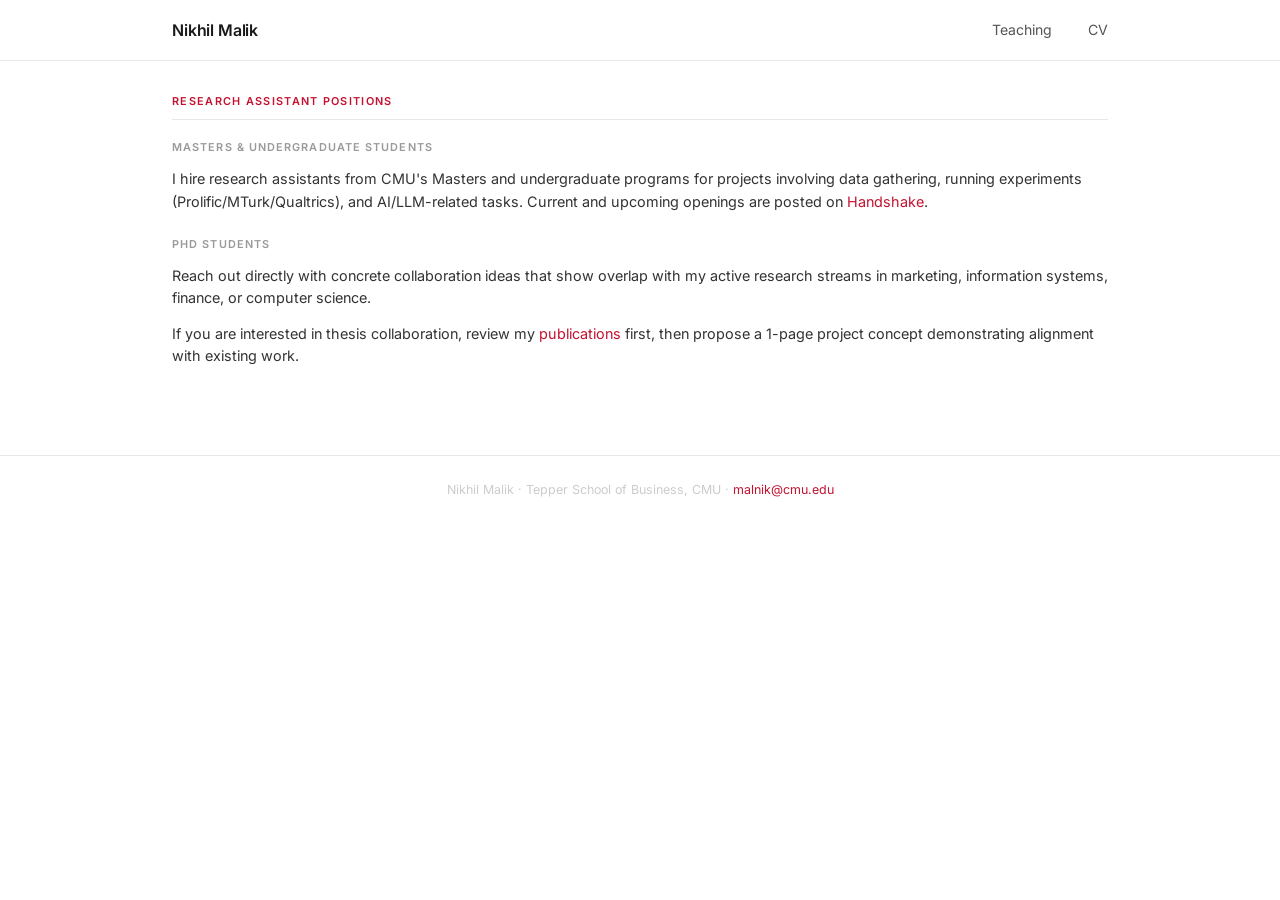
<file: ra.html>
<!DOCTYPE html>
<html lang="en">
<head>
  <meta charset="UTF-8" />
  <meta name="viewport" content="width=device-width, initial-scale=1.0" />
  <title>RA Positions — Nikhil Malik</title>
  <link rel="stylesheet" href="style.css" />
</head>
<body>

<header>
  <div class="wrap">
    <a href="index.html" class="brand">Nikhil Malik</a>
    <nav>
      <a href="teaching.html">Teaching</a>
      <a href="assets/cv.pdf" target="_blank">CV</a>
    </nav>
  </div>
</header>

<main>
  <div class="wrap">

    <div class="section">
      <div class="section-title">Research Assistant Positions</div>

      <div class="paper-group-label" style="margin-top:0;">Masters &amp; Undergraduate Students</div>

      <p style="font-size:0.9rem; color:#333; margin-bottom:0.8rem;">
        I hire research assistants from CMU's Masters and undergraduate programs for projects involving
        data gathering, running experiments (Prolific/MTurk/Qualtrics), and AI/LLM-related tasks.
        Current and upcoming openings are posted on
        <a href="https://app.joinhandshake.com" target="_blank">Handshake</a>.
      </p>

      <div class="paper-group-label">PhD Students</div>

      <p style="font-size:0.9rem; color:#333; margin-bottom:0.8rem;">
        Reach out directly with concrete collaboration ideas that show overlap with my active research
        streams in marketing, information systems, finance, or computer science.
      </p>

      <p style="font-size:0.9rem; color:#333; margin-bottom:1.5rem;">
        If you are interested in thesis collaboration, review my
        <a href="index.html">publications</a> first, then propose a 1-page project concept
        demonstrating alignment with existing work.
      </p>

    </div>

  </div>
</main>

<footer>
  <div class="wrap">
    Nikhil Malik &middot; Tepper School of Business, CMU &middot;
    <a href="mailto:malnik@cmu.edu">malnik@cmu.edu</a>
  </div>
</footer>

</body>
</html>
</file>
<file: style.css>
@import url('https://fonts.googleapis.com/css2?family=Inter:wght@300;400;500;600&display=swap');

*, *::before, *::after {
  box-sizing: border-box;
  margin: 0;
  padding: 0;
}

body {
  font-family: 'Inter', -apple-system, BlinkMacSystemFont, sans-serif;
  font-size: 15.5px;
  line-height: 1.55;
  color: #1a1a1a;
  background: #fff;
  -webkit-font-smoothing: antialiased;
}

a {
  color: #C41230;
  text-decoration: none;
}

a:hover {
  text-decoration: underline;
}

.wrap {
  max-width: 1000px;
  margin: 0 auto;
  padding: 0 2rem;
}

/* ── HEADER / NAV ── */
header {
  border-bottom: 1px solid #e8e8e8;
  padding: 1.1rem 0;
}

header .wrap {
  display: flex;
  justify-content: space-between;
  align-items: center;
}

.brand {
  font-weight: 600;
  font-size: 1rem;
  color: #1a1a1a;
  letter-spacing: -0.01em;
}

.brand:hover { text-decoration: none; }

nav a {
  font-size: 0.88rem;
  color: #555;
  margin-left: 2rem;
}

nav a:hover { color: #C41230; text-decoration: none; }
nav a.active { color: #C41230; font-weight: 500; }

/* ── MAIN ── */
main {
  padding: 2rem 0 3.5rem;
}

/* ── PROFILE (index) ── */
.profile {
  display: flex;
  gap: 2.5rem;
  align-items: stretch;
  margin-bottom: 2rem;
}

.profile-photo-wrap {
  flex-shrink: 0;
}

.profile-photo {
  width: 220px;
  height: 440px;
  display: block;
  border-radius: 6px;
  object-fit: cover;
  object-position: top;
  border: 1px solid #e8e8e8;
}

.profile-info h1 {
  font-size: 1.55rem;
  font-weight: 700;
  letter-spacing: -0.02em;
  margin-bottom: 0.2rem;
}

.profile-info .position {
  font-size: 0.9rem;
  color: #444;
  margin-bottom: 0.05rem;
}

.profile-info .position-sub {
  font-size: 0.87rem;
  color: #888;
  margin-bottom: 1.1rem;
}

.profile-info p {
  font-size: 0.91rem;
  color: #333;
  margin-bottom: 0.85rem;
}

.profile-links {
  display: flex;
  flex-wrap: wrap;
  gap: 0.45rem;
  margin-top: 1.1rem;
}

.profile-links a {
  font-size: 0.78rem;
  padding: 0.22rem 0.7rem;
  border: 1px solid #C41230;
  border-radius: 3px;
  color: #C41230;
  transition: background 0.15s, color 0.15s;
}

.profile-links a:hover {
  background: #C41230;
  color: #fff;
  text-decoration: none;
}

/* ── SECTIONS ── */
.section {
  margin-bottom: 2rem;
}

.section-title {
  font-size: 0.68rem;
  font-weight: 600;
  letter-spacing: 0.12em;
  text-transform: uppercase;
  color: #C41230;
  margin-bottom: 1.2rem;
  padding-bottom: 0.55rem;
  border-bottom: 1px solid #e8e8e8;
}

/* ── TIMELINE (profile) ── */
.timeline-list {
  list-style: none;
}

.timeline-list li {
  display: flex;
  gap: 1rem;
  font-size: 0.89rem;
  padding: 0.35rem 0;
  border-bottom: 1px solid #f3f3f3;
}

.timeline-list li:last-child { border-bottom: none; }

.timeline-year {
  color: #bbb;
  font-size: 0.82rem;
  width: 54px;
  flex-shrink: 0;
  padding-top: 0.05rem;
}

/* ── NEWS ── */
.news-list {
  list-style: none;
  max-width: 560px;
}

.news-list li {
  display: flex;
  gap: 1.5rem;
  font-size: 0.89rem;
  padding: 0.45rem 0;
  border-bottom: 1px solid #f3f3f3;
}

.news-list li:last-child { border-bottom: none; }

.news-year {
  color: #bbb;
  font-size: 0.82rem;
  min-width: 58px;
  padding-top: 0.08rem;
  flex-shrink: 0;
}

/* ── PAPERS ── */
.paper-group-label {
  font-size: 0.68rem;
  font-weight: 600;
  letter-spacing: 0.1em;
  text-transform: uppercase;
  color: #999;
  margin-bottom: 0.8rem;
  margin-top: 1.4rem;
}

.paper-group-label:first-child { margin-top: 0; }

.paper {
  margin-bottom: 0.7rem;
  padding: 0.65rem 0.85rem;
  background: #fafafa;
  border: 1px solid #efefef;
  border-left: 2px solid #e0e0e0;
  border-radius: 4px;
  transition: border-color 0.15s, background 0.15s;
}

.paper:hover {
  border-left-color: #C41230;
  background: #fff8f8;
}

.paper .title {
  font-weight: 300;
  font-size: 0.92rem;
  color: #1a1a1a;
  line-height: 1.5;
  margin-bottom: 0.1rem;
}

.paper .authors {
  display: inline;
  font-size: 0.84rem;
  color: #666;
}

.paper .authors::after {
  content: ' · ';
  color: #ccc;
}

.paper .venue {
  display: inline;
  font-size: 0.84rem;
  color: #444;
}

.paper .venue em {
  font-weight: 600;
  font-style: italic;
}

.paper-links {
  display: inline;
  margin-left: 0.5rem;
}

.badge {
  display: inline-block;
  font-size: 0.68rem;
  font-weight: 600;
  letter-spacing: 0.04em;
  text-transform: uppercase;
  padding: 0.1rem 0.45rem;
  border-radius: 2px;
  margin-right: 0.35rem;
  vertical-align: middle;
}

.badge-published   { background: #e8f5e9; color: #2e7d32; }
.badge-forthcoming { background: #fff3e0; color: #c45000; }
.badge-rr          { background: #fff3e0; color: #c45000; }
.badge-wip         { background: #f4f4f4; color: #777; font-weight: 400; }

.paper-links a {
  font-size: 0.79rem;
  color: #C41230;
  margin-right: 0.85rem;
}

/* ── PAPER EXPANDER ── */
.paper-expand {
  margin-top: 0.4rem;
}

.paper-expand > summary {
  font-size: 0.75rem;
  color: #aaa;
  cursor: pointer;
  list-style: none;
  display: inline-flex;
  align-items: center;
  gap: 0.3rem;
}

.paper-expand > summary::-webkit-details-marker { display: none; }

.paper-expand > summary::before {
  content: '▸';
  font-size: 0.6rem;
  display: inline-block;
  transition: transform 0.15s;
}

.paper-expand[open] > summary::before { transform: rotate(90deg); }

.paper-expand > summary:hover { color: #C41230; }

.paper-expand-body {
  margin-top: 0.5rem;
  font-size: 0.82rem;
  color: #555;
  line-height: 1.6;
}

.paper-figure img {
  max-width: 100%;
  border: 1px solid #e8e8e8;
  border-radius: 4px;
  display: block;
}

.paper-figure figcaption {
  font-size: 0.76rem;
  color: #888;
  margin-top: 0.4rem;
  line-height: 1.5;
}

/* ── TEACHING ── */
.course {
  margin-bottom: 1.3rem;
  padding-bottom: 1.3rem;
  border-bottom: 1px solid #f3f3f3;
}

.course:last-child { border-bottom: none; }

.course-name {
  font-weight: 500;
  font-size: 0.92rem;
}

.course-meta {
  font-size: 0.85rem;
  color: #666;
}

.course-semesters {
  font-size: 0.82rem;
  color: #aaa;
}

/* ── STUDENTS ── */
.student {
  font-size: 0.9rem;
  padding: 0.42rem 0;
  border-bottom: 1px solid #f3f3f3;
  display: flex;
  gap: 0.5rem;
  align-items: baseline;
  flex-wrap: wrap;
}

.student:last-child { border-bottom: none; }

.student-name { font-weight: 500; }

.student-placement {
  color: #777;
  font-size: 0.84rem;
}

/* Dissertation committee — compact, less prominent */
.student-compact {
  font-size: 0.82rem;
  color: #999;
  line-height: 1.5;
  padding: 0.18rem 0;
  border-bottom: 1px solid #f5f5f5;
}

.student-compact:last-child { border-bottom: none; }

/* ── AWARDS ── */
.award {
  font-size: 0.9rem;
  padding: 0.38rem 0;
  display: flex;
  gap: 1.5rem;
  border-bottom: 1px solid #f3f3f3;
  align-items: baseline;
}

.award:last-child { border-bottom: none; }
.award-year { color: #bbb; min-width: 36px; font-size: 0.82rem; flex-shrink: 0; }

/* ── SERVICE ── */
.service-list {
  list-style: none;
}

.service-list li {
  font-size: 0.9rem;
  padding: 0.35rem 0;
  border-bottom: 1px solid #f3f3f3;
}

.service-list li:last-child { border-bottom: none; }

/* ── DROPDOWNS ── */
.dropdown-section {
  margin-top: 0;
}

.dropdown-section > summary {
  cursor: pointer;
  list-style: none;
  display: flex;
  align-items: center;
  gap: 0.5rem;
  padding: 0.3rem 0.5rem;
  margin-left: -0.5rem;
  border-radius: 3px;
  transition: background 0.12s;
}

.dropdown-section > summary:hover {
  background: #f5f5f5;
}

.dropdown-section > summary::-webkit-details-marker { display: none; }

.dropdown-section > summary::before {
  content: '▸';
  font-size: 0.7rem;
  color: #999;
  transition: transform 0.15s;
  display: inline-block;
}

.dropdown-section[open] > summary::before {
  transform: rotate(90deg);
  color: #C41230;
}

.dropdown-section > summary:hover::before {
  color: #C41230;
}

.dropdown-section > summary::after {
  content: none;
}

.dropdown-sublabel {
  margin-top: 0.9rem !important;
  margin-bottom: 0.4rem !important;
}

/* ── GRADUATE COURSE PAGE ── */
.teaching-course {
  margin-bottom: 0.7rem;
  padding: 0.65rem 0.85rem;
  background: #fafafa;
  border: 1px solid #efefef;
  border-left: 2px solid #e0e0e0;
  border-radius: 4px;
  transition: border-color 0.15s, background 0.15s;
}

.teaching-course:hover {
  border-left-color: #C41230;
  background: #fff8f8;
}

.teaching-course-title {
  font-size: 1rem;
  font-weight: 500;
  color: #1a1a1a;
}

.teaching-course-title a {
  color: #1a1a1a;
}

.teaching-course-title a:hover {
  color: #C41230;
  text-decoration: none;
}

.guest-lecture-list {
  list-style: none;
}

.guest-lecture-list li {
  display: flex;
  gap: 1.5rem;
  font-size: 0.85rem;
  color: #444;
  padding: 0.35rem 0;
  border-bottom: 1px solid #f3f3f3;
}

.guest-lecture-list li:last-child { border-bottom: none; }

.teaching-variant {
  font-size: 0.78rem;
  color: #999;
  line-height: 1.7;
}

.course-variants {
  margin-bottom: 1.4rem;
  border-left: 2px solid #ececec;
  padding-left: 0.85rem;
}

.course-variant-item {
  margin-bottom: 0.5rem;
}

.course-variant-name {
  font-size: 0.9rem;
  font-weight: 500;
  color: #1a1a1a;
  display: block;
}

.course-variant-meta {
  font-size: 0.78rem;
  color: #888;
  display: block;
}

.course-desc {
  font-size: 0.9rem;
  color: #333;
  margin-bottom: 1.5rem;
  line-height: 1.6;
}

.case-study {
  font-size: 0.82rem;
  color: #666;
  padding: 0.2rem 0;
  border-bottom: 1px solid #f3f3f3;
}

.case-study:last-of-type { border-bottom: none; }

.case-study a {
  color: #555;
  font-weight: 500;
}

.case-study a:hover {
  color: #C41230;
  text-decoration: none;
}

.case-study span {
  color: #999;
  font-size: 0.78rem;
  margin-left: 0.4rem;
}

.topic-grid {
  display: grid;
  grid-template-columns: repeat(2, 1fr);
  gap: 0.35rem 2rem;
  margin-bottom: 0.5rem;
  font-size: 0.88rem;
  color: #444;
}

/* ── AI COURSE PAGE ── */
.ai-part-label {
  font-size: 1.15rem;
  font-weight: 600;
  color: #1a1a1a;
  margin-top: 2rem;
  margin-bottom: 1rem;
  padding-bottom: 0.5rem;
  border-bottom: 1px solid #e8e8e8;
  letter-spacing: -0.01em;
}

.ai-topic {
  margin-bottom: 1.3rem;
}

.ai-topic-name {
  font-size: 1.0rem;
  font-weight: 500;
  color: #333;
  margin-bottom: 0.25rem;
  display: flex;
  align-items: center;
  gap: 0.7rem;
  flex-wrap: wrap;
  line-height: 1.4;
}

.ai-readings {
  font-size: 0.76rem;
  color: #888;
  line-height: 1.6;
  margin-top: 0.1rem;
}

.ai-readings a {
  color: #666;
}

.ai-readings a:hover {
  color: #C41230;
  text-decoration: none;
}

.ai-readings em {
  font-style: italic;
}

.exercise-badge {
  font-size: 0.7rem;
  font-weight: 600;
  color: #C41230 !important;
  border: 1px solid #C41230;
  border-radius: 3px;
  padding: 0.12rem 0.55rem;
  white-space: nowrap;
  text-decoration: none !important;
  transition: background 0.15s, color 0.15s;
  line-height: 1;
}

.exercise-badge:hover {
  background: #C41230;
  color: #fff !important;
}

.ai-ack-grid {
  display: grid;
  grid-template-columns: repeat(2, 1fr);
  gap: 0.6rem 2rem;
  margin-top: 0.5rem;
}

.ai-ack-item {
  font-size: 0.84rem;
}

.ai-ack-item a {
  font-weight: 500;
  color: #1a1a1a;
}

.ai-ack-item span {
  display: block;
  font-size: 0.76rem;
  color: #888;
}

/* ── FOOTER ── */
footer {
  border-top: 1px solid #e8e8e8;
  padding: 1.5rem 0;
  text-align: center;
  font-size: 0.78rem;
  color: #ccc;
}

/* ── RESPONSIVE ── */
@media (max-width: 580px) {
  .profile { flex-direction: column; }
  .profile-photo { width: 115px; height: 115px; }
  nav a { margin-left: 1.1rem; }
}
</file>
